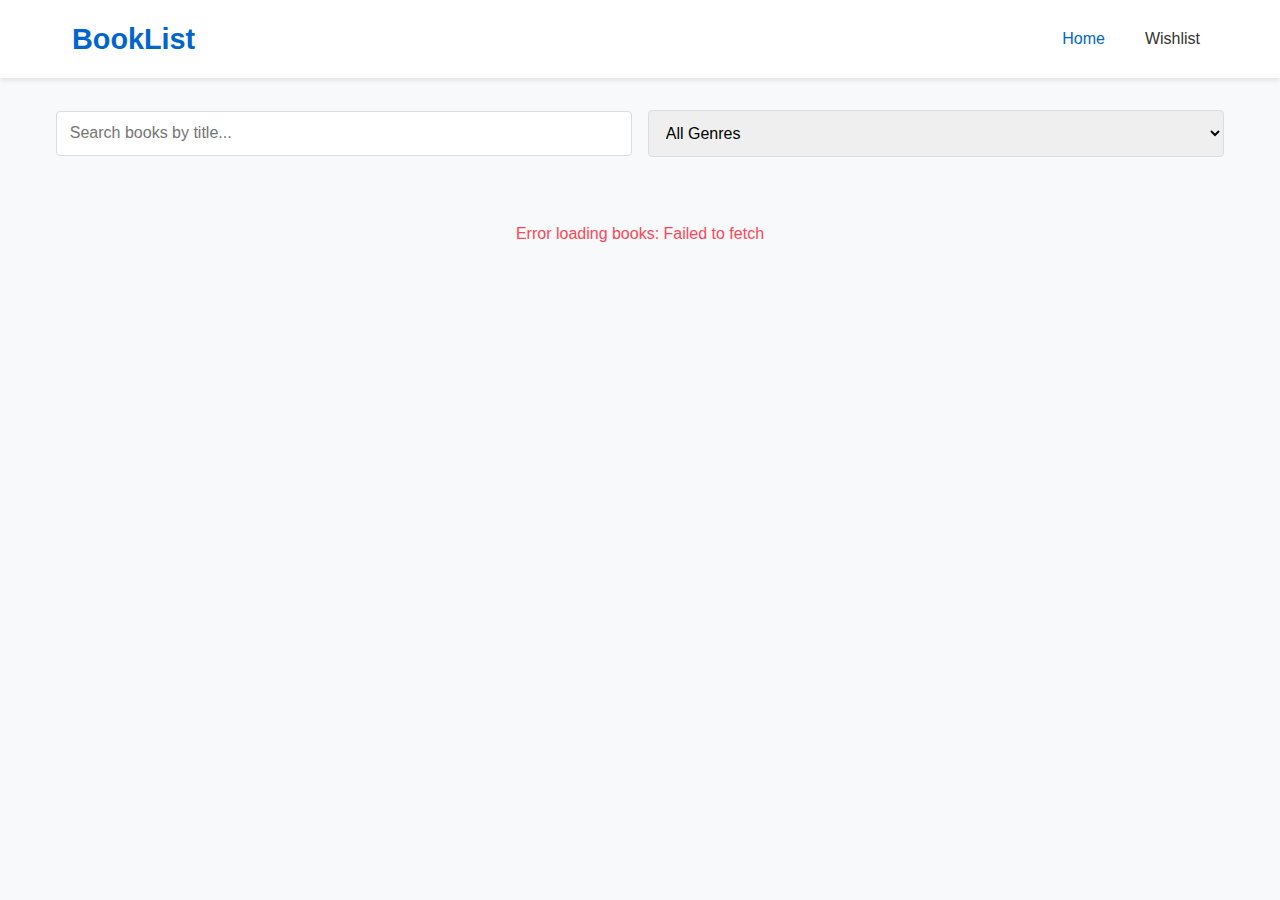
<file: index.html>
<!DOCTYPE html>
<html lang="en">
  <head>
    <meta charset="UTF-8" />
    <meta name="viewport" content="width=device-width, initial-scale=1.0" />
    <title>Book List App</title>
    <link rel="stylesheet" href="css/style.css" />
    <link
      rel="stylesheet"
      href="https://cdnjs.cloudflare.com/ajax/libs/font-awesome/6.4.0/css/all.min.css"
    />
  </head>
  <body>
    <header>
      <nav class="navbar">
        <div class="logo">
          <h1>BookList</h1>
        </div>
        <ul class="nav-links">
          <li><a href="index.html" class="active">Home</a></li>
          <li><a href="pages/wishlist.html">Wishlist</a></li>
        </ul>
      </nav>
    </header>

    <main>
      <section class="search-filter-container">
        <div class="search-container">
          <input
            type="text"
            id="search-input"
            placeholder="Search books by title..."
          />
        </div>
        <div class="filter-container">
          <select id="genre-filter" aria-label="Filter by genre">
            <option value="">All Genres</option>
            <!-- Genres will be populated dynamically -->
          </select>
        </div>
      </section>

      <section class="books-container" id="books-list">
        <!-- Books will be loaded here dynamically -->
        <div class="loading">Loading books...</div>
      </section>

      <section class="pagination-container">
        <div class="pagination" id="pagination">
          <!-- Pagination will be added here dynamically -->
        </div>
      </section>
    </main>

    <script src="js/api.js"></script>
    <script src="js/wishlist.js"></script>
    <script src="js/app.js"></script>
  </body>
</html>
</file>
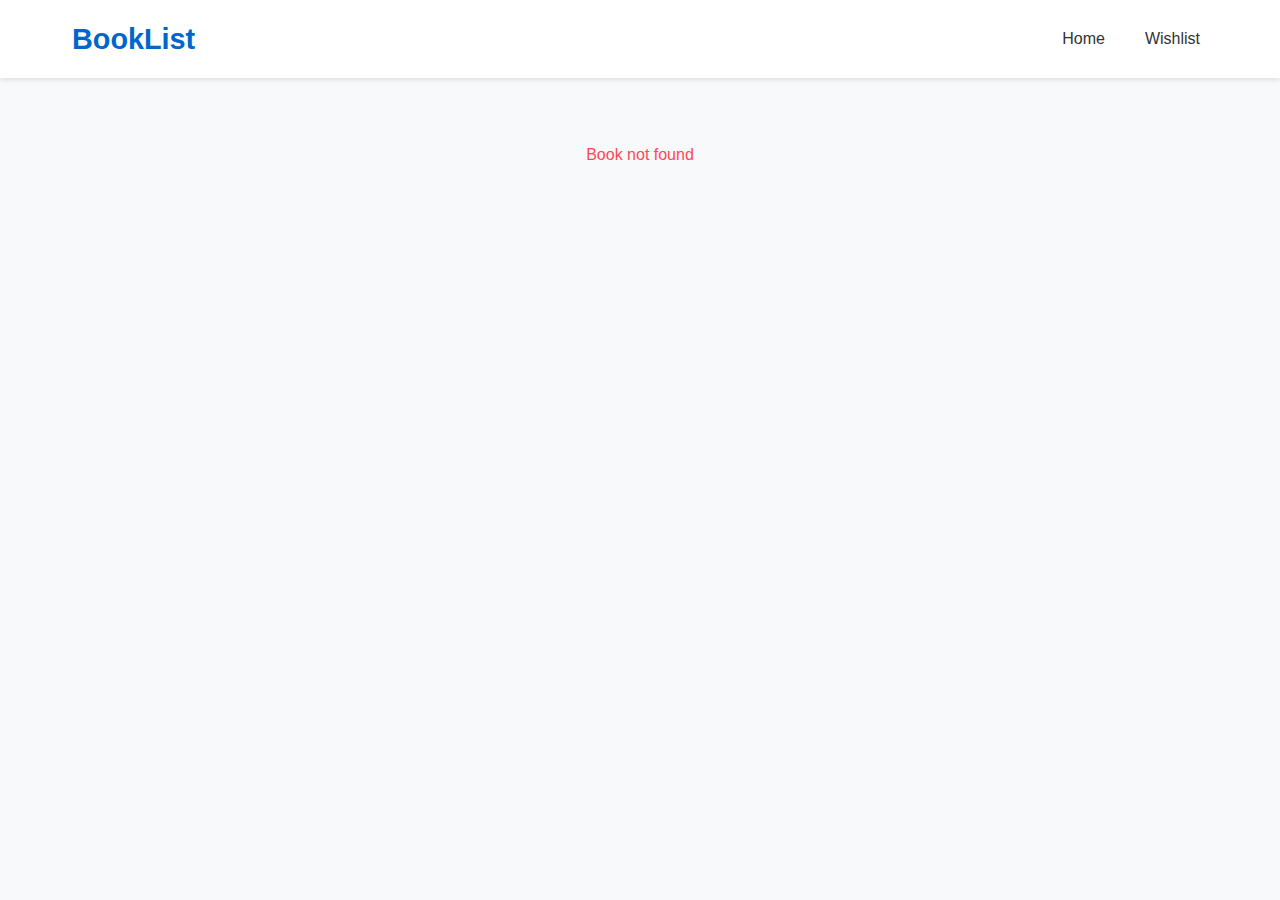
<file: pages/book-details.html>
<!DOCTYPE html>
<html lang="en">
  <head>
    <meta charset="UTF-8" />
    <meta name="viewport" content="width=device-width, initial-scale=1.0" />
    <title>Book Details - Book List App</title>
    <link rel="stylesheet" href="../css/style.css" />
    <link
      rel="stylesheet"
      href="https://cdnjs.cloudflare.com/ajax/libs/font-awesome/6.4.0/css/all.min.css"
    />
  </head>
  <body>
    <header>
      <nav class="navbar">
        <div class="logo">
          <h1>BookList</h1>
        </div>
        <ul class="nav-links">
          <li><a href="../index.html">Home</a></li>
          <li><a href="wishlist.html">Wishlist</a></li>
        </ul>
      </nav>
    </header>

    <main>
      <section class="book-details-container" id="book-details">
        <!-- Book details will be loaded here dynamically -->
        <div class="loading">Loading book details...</div>
      </section>
    </main>

    <script src="../js/api.js"></script>
    <script src="../js/wishlist.js"></script>
    <script>
      document.addEventListener("DOMContentLoaded", () => {
        const urlParams = new URLSearchParams(window.location.search);
        const bookId = urlParams.get("id");

        if (bookId) {
          fetchBookDetails(bookId);
        } else {
          document.getElementById("book-details").innerHTML =
            '<div class="error">Book not found</div>';
        }
      });

      async function fetchBookDetails(bookId) {
        try {
          const book = await getBookById(bookId);
          displayBookDetails(book);
        } catch (error) {
          document.getElementById(
            "book-details"
          ).innerHTML = `<div class="error">Error loading book details: ${error.message}</div>`;
        }
      }

      function displayBookDetails(book) {
        const isWishlisted = isBookInWishlist(book.id);
        const wishlistIcon = isWishlisted ? "fas fa-heart" : "far fa-heart";

        const bookDetailsHTML = `
                <div class="book-details">
                    <div class="book-cover">
                        <img src="${book.formats["image/jpeg"]}" alt="${
          book.title
        } cover" onerror="this.src='../images/no-cover.jpg'">
                    </div>
                    <div class="book-info">
                        <h2>${book.title}</h2>
                        <p class="author">By ${book.authors
                          .map((author) => author.name)
                          .join(", ")}</p>
                        <p class="book-id">ID: ${book.id}</p>
                        <div class="book-subjects">
                            <h3>Genres/Subjects:</h3>
                            <ul>
                                ${book.subjects
                                  .map((subject) => `<li>${subject}</li>`)
                                  .join("")}
                            </ul>
                        </div>
                        <div class="book-languages">
                            <h3>Languages:</h3>
                            <p>${book.languages.join(", ")}</p>
                        </div>
                        <div class="book-download">
                            <h3>Download:</h3>
                            <ul>
                                ${
                                  book.formats["text/html"]
                                    ? `<li><a href="${book.formats["text/html"]}" target="_blank">HTML</a></li>`
                                    : ""
                                }
                                ${
                                  book.formats["application/epub+zip"]
                                    ? `<li><a href="${book.formats["application/epub+zip"]}" target="_blank">EPUB</a></li>`
                                    : ""
                                }
                                ${
                                  book.formats["application/x-mobipocket-ebook"]
                                    ? `<li><a href="${book.formats["application/x-mobipocket-ebook"]}" target="_blank">Kindle</a></li>`
                                    : ""
                                }
                                ${
                                  book.formats["text/plain"]
                                    ? `<li><a href="${book.formats["text/plain"]}" target="_blank">Plain Text</a></li>`
                                    : ""
                                }
                            </ul>
                        </div>
                        <button class="wishlist-btn" id="wishlist-btn" onclick="toggleWishlistFromDetails(${
                          book.id
                        })">
                            <i class="${wishlistIcon}"></i> ${
          isWishlisted ? "Remove from Wishlist" : "Add to Wishlist"
        }
                        </button>
                        <a href="../index.html" class="back-btn">Back to Books</a>
                    </div>
                </div>
            `;

        document.getElementById("book-details").innerHTML = bookDetailsHTML;
      }

      // Function to toggle wishlist and update UI immediately
      function toggleWishlistFromDetails(bookId) {
        const isCurrentlyWishlisted = isBookInWishlist(bookId);
        toggleWishlist(bookId);

        // Update button text and icon
        const wishlistBtn = document.getElementById("wishlist-btn");
        if (wishlistBtn) {
          if (!isCurrentlyWishlisted) {
            wishlistBtn.innerHTML =
              '<i class="fas fa-heart"></i> Remove from Wishlist';
          } else {
            wishlistBtn.innerHTML =
              '<i class="far fa-heart"></i> Add to Wishlist';
          }
        }
      }
    </script>
  </body>
</html>
</file>
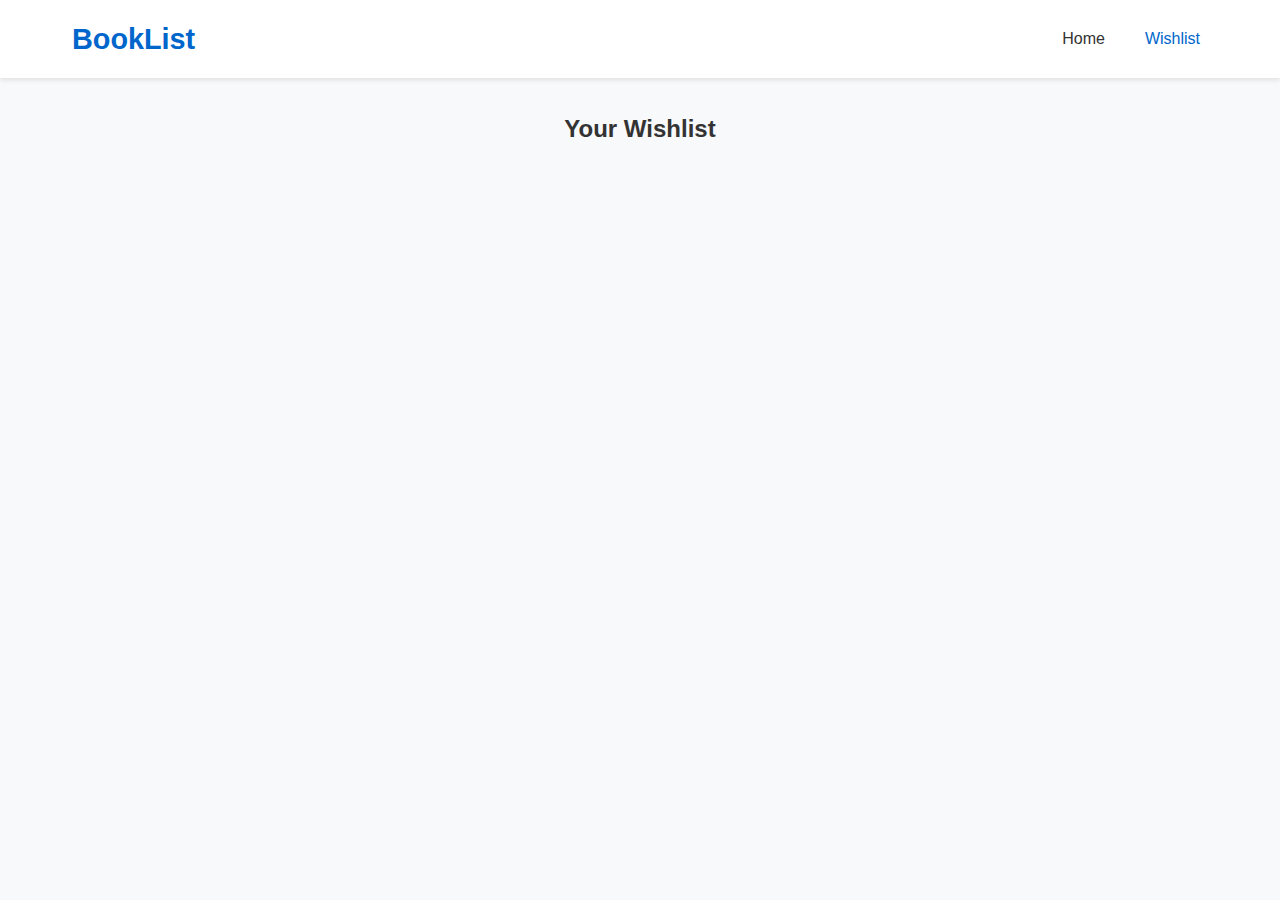
<file: pages/wishlist.html>
<!DOCTYPE html>
<html lang="en">
  <head>
    <meta charset="UTF-8" />
    <meta name="viewport" content="width=device-width, initial-scale=1.0" />
    <title>Wishlist - Book List App</title>
    <link rel="stylesheet" href="../css/style.css" />
    <link
      rel="stylesheet"
      href="https://cdnjs.cloudflare.com/ajax/libs/font-awesome/6.4.0/css/all.min.css"
    />
  </head>
  <body>
    <header>
      <nav class="navbar">
        <div class="logo">
          <h1>BookList</h1>
        </div>
        <ul class="nav-links">
          <li><a href="../index.html">Home</a></li>
          <li><a href="wishlist.html" class="active">Wishlist</a></li>
        </ul>
      </nav>
    </header>

    <main>
      <h2 class="page-title">Your Wishlist</h2>

      <section class="books-container" id="wishlist-books">
        <!-- Wishlist books will be loaded here dynamically -->
        <div class="no-books-message" id="no-wishlist-message">
          Your wishlist is empty. Add some books from the home page!
        </div>
      </section>
    </main>

    <script src="../js/api.js"></script>
    <script src="../js/wishlist.js"></script>
    <script>
      document.addEventListener("DOMContentLoaded", () => {
        displayWishlistBooks();
      });
    </script>
  </body>
</html>
</file>
<file: css/style.css>
/* Base Styles */
* {
  margin: 0;
  padding: 0;
  box-sizing: border-box;
}

body {
  font-family: "Segoe UI", Tahoma, Geneva, Verdana, sans-serif;
  line-height: 1.6;
  color: #333;
  background-color: #f8f9fa;
}

a {
  text-decoration: none;
  color: #0066cc;
}

ul {
  list-style: none;
}

/* Header and Navigation */
header {
  background-color: #fff;
  box-shadow: 0 2px 5px rgba(0, 0, 0, 0.1);
  position: sticky;
  top: 0;
  z-index: 100;
}

.navbar {
  display: flex;
  justify-content: space-between;
  align-items: center;
  padding: 1rem 2rem;
  max-width: 1200px;
  margin: 0 auto;
}

.logo h1 {
  color: #0066cc;
  font-size: 1.8rem;
}

.nav-links {
  display: flex;
  gap: 1.5rem;
}

.nav-links a {
  color: #333;
  font-weight: 500;
  padding: 0.5rem;
  transition: color 0.3s;
}

.nav-links a:hover,
.nav-links a.active {
  color: #0066cc;
}

/* Main Content */
main {
  max-width: 1200px;
  margin: 2rem auto;
  padding: 0 1rem;
}

.page-title {
  margin-bottom: 1.5rem;
  color: #333;
  text-align: center;
}

/* Search and Filter */
.search-filter-container {
  display: flex;
  flex-wrap: wrap;
  gap: 1rem;
  margin-bottom: 2rem;
  justify-content: space-between;
  align-items: center;
}

.search-container,
.filter-container {
  flex: 1;
  min-width: 250px;
}

#search-input,
#genre-filter {
  width: 100%;
  padding: 0.8rem;
  border: 1px solid #ddd;
  border-radius: 4px;
  font-size: 1rem;
}

/* Books Container */
.books-container {
  display: grid;
  grid-template-columns: repeat(3, 1fr);
  gap: 2rem;
  margin-bottom: 2rem;
}

.book-card {
  background-color: #fff;
  border-radius: 8px;
  overflow: hidden;
  box-shadow: 0 2px 10px rgba(0, 0, 0, 0.1);
  transition: transform 0.3s, box-shadow 0.3s;
  display: flex;
  flex-direction: column;
  min-width: 250px;
}

.book-card:hover {
  transform: translateY(-5px);
  box-shadow: 0 5px 15px rgba(0, 0, 0, 0.2);
}

.book-cover {
  height: 300px;
  overflow: hidden;
  position: relative;
}

.book-cover img {
  width: 100%;
  height: 100%;
  object-fit: cover;
  transition: transform 0.3s;
}

.book-card:hover .book-cover img {
  transform: scale(1.05);
}

.wishlist-icon {
  position: absolute;
  top: 10px;
  right: 10px;
  background-color: rgba(255, 255, 255, 0.8);
  border-radius: 50%;
  width: 36px;
  height: 36px;
  display: flex;
  align-items: center;
  justify-content: center;
  cursor: pointer;
  transition: background-color 0.3s;
}

.wishlist-icon:hover {
  background-color: rgba(255, 255, 255, 1);
}

.wishlist-icon i {
  color: #ff4757;
  font-size: 1.2rem;
}

.book-info {
  padding: 1.2rem;
  flex-grow: 1;
  display: flex;
  flex-direction: column;
}

.book-title {
  font-size: 1.1rem;
  margin-bottom: 0.5rem;
  font-weight: 600;
  color: #333;
}

.book-author {
  color: #666;
  margin-bottom: 0.5rem;
  font-size: 0.9rem;
}

.book-genres {
  display: flex;
  flex-wrap: wrap;
  gap: 0.5rem;
  margin-bottom: 0.8rem;
}

.genre-tag {
  background-color: #e9f5ff;
  color: #0066cc;
  padding: 0.3rem 0.6rem;
  border-radius: 4px;
  font-size: 0.8rem;
}

.book-id {
  color: #999;
  font-size: 0.8rem;
  margin-top: auto;
}

.view-details {
  display: block;
  text-align: center;
  background-color: #0066cc;
  color: white;
  padding: 0.7rem;
  border-radius: 4px;
  margin-top: 1rem;
  transition: background-color 0.3s;
}

.view-details:hover {
  background-color: #0055aa;
}

/* Pagination */
.pagination-container {
  display: flex;
  justify-content: center;
  margin: 2rem 0;
}

.pagination-wrapper {
  display: flex;
  flex-direction: column;
  align-items: center;
  gap: 1rem;
}

.pagination {
  display: flex;
  gap: 0.5rem;
  flex-wrap: wrap;
  justify-content: center;
}

.pagination button {
  padding: 0.5rem 1rem;
  border: 1px solid #ddd;
  background-color: #fff;
  color: #333;
  border-radius: 4px;
  cursor: pointer;
  transition: background-color 0.3s, color 0.3s;
}

.pagination button:hover,
.pagination button.active {
  background-color: #0066cc;
  color: white;
  border-color: #0066cc;
}

.pagination button:disabled {
  background-color: #f1f1f1;
  color: #999;
  cursor: not-allowed;
  border-color: #ddd;
}

.pagination-dots {
  display: flex;
  align-items: center;
  padding: 0 0.5rem;
  color: #666;
}

.goto-page {
  display: flex;
  align-items: center;
  gap: 0.5rem;
}

.goto-page input {
  width: 60px;
  padding: 0.5rem;
  border: 1px solid #ddd;
  border-radius: 4px;
  text-align: center;
}

.goto-page button {
  padding: 0.5rem 1rem;
  background-color: #0066cc;
  color: white;
  border: none;
  border-radius: 4px;
  cursor: pointer;
  transition: background-color 0.3s;
}

.goto-page button:hover {
  background-color: #0055aa;
}

/* Loading and Error States */
.loading,
.error,
.no-books-message {
  text-align: center;
  padding: 2rem;
  grid-column: 1 / -1;
  color: #666;
}

.error {
  color: #ff4757;
}

/* Book Details Page */
.book-details {
  display: flex;
  flex-direction: column;
  background-color: #fff;
  border-radius: 8px;
  overflow: hidden;
  box-shadow: 0 2px 10px rgba(0, 0, 0, 0.1);
  margin-bottom: 2rem;
}

@media (min-width: 768px) {
  .book-details {
    flex-direction: row;
  }
}

.book-details .book-cover {
  flex: 1;
  max-width: 100%;
  height: auto;
}

@media (min-width: 768px) {
  .book-details .book-cover {
    max-width: 300px;
    height: auto;
  }
}

.book-details .book-info {
  flex: 2;
  padding: 2rem;
}

.book-details h2 {
  font-size: 1.8rem;
  margin-bottom: 1rem;
  color: #333;
}

.book-details .author {
  font-size: 1.2rem;
  color: #666;
  margin-bottom: 1.5rem;
}

.book-details h3 {
  margin: 1.5rem 0 0.5rem;
  color: #333;
}

.book-subjects ul,
.book-download ul {
  display: flex;
  flex-wrap: wrap;
  gap: 0.5rem;
  margin-bottom: 1rem;
}

.book-subjects li {
  background-color: #e9f5ff;
  color: #0066cc;
  padding: 0.3rem 0.6rem;
  border-radius: 4px;
  font-size: 0.9rem;
}

.book-download li {
  margin-right: 1rem;
}

.wishlist-btn,
.back-btn {
  display: inline-block;
  padding: 0.8rem 1.5rem;
  margin-top: 1.5rem;
  border-radius: 4px;
  font-weight: 500;
  cursor: pointer;
  transition: background-color 0.3s, color 0.3s;
}

.wishlist-btn {
  background-color: #ff4757;
  color: white;
  border: none;
  margin-right: 1rem;
}

.wishlist-btn:hover {
  background-color: #ff2c3c;
}

.back-btn {
  background-color: #f1f1f1;
  color: #333;
  text-align: center;
}

.back-btn:hover {
  background-color: #e1e1e1;
}

/* Footer */
footer {
  background-color: #333;
  color: #fff;
  text-align: center;
  padding: 1.5rem;
  margin-top: 2rem;
}

/* Responsive Adjustments */
@media (max-width: 1200px) {
  .books-container {
    grid-template-columns: repeat(3, 1fr);
  }
}

@media (max-width: 900px) {
  .books-container {
    grid-template-columns: repeat(2, 1fr);
  }
}

@media (max-width: 768px) {
  .navbar {
    padding: 1rem;
  }

  .book-cover {
    height: 250px;
  }

  .book-details .book-cover {
    max-width: 100%;
  }

  .book-details .book-info {
    padding: 1.5rem;
  }
}

@media (max-width: 480px) {
  .search-filter-container {
    flex-direction: column;
  }

  .search-container,
  .filter-container {
    width: 100%;
  }

  .books-container {
    grid-template-columns: 1fr;
  }

  .pagination button {
    padding: 0.4rem 0.8rem;
  }
}

/* Animation */
@keyframes fadeIn {
  from {
    opacity: 0;
    transform: translateY(10px);
  }
  to {
    opacity: 1;
    transform: translateY(0);
  }
}

@keyframes fadeOut {
  from {
    opacity: 1;
    transform: translateY(0);
  }
  to {
    opacity: 0;
    transform: translateY(10px);
  }
}

.book-card {
  animation: fadeIn 0.5s ease-out;
}
</file>
